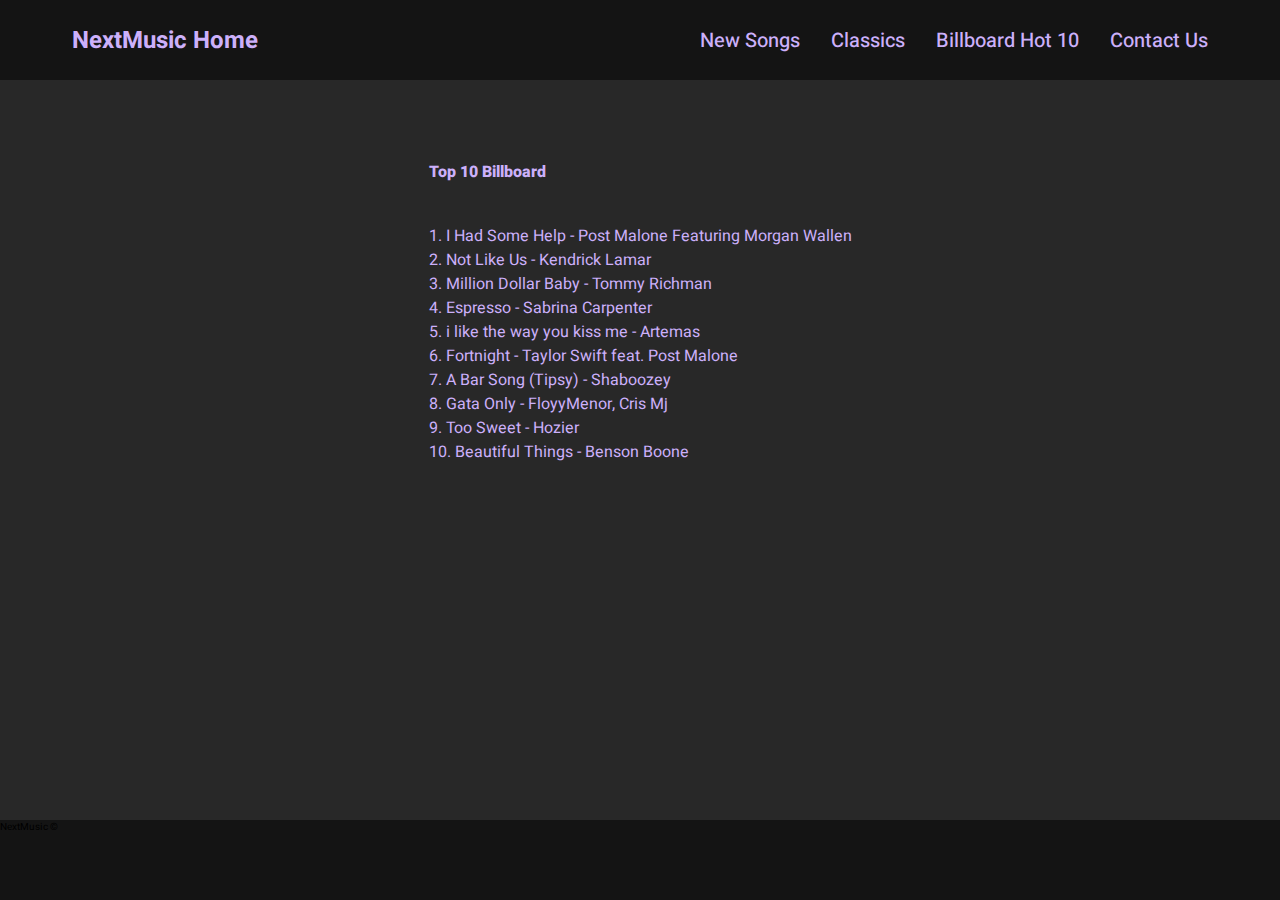
<file: billboard.html>
<!DOCTYPE html>
<html lang="pt-br">
  <head>
    <meta charset="UTF-8" />
    <meta name="viewport" content="width=device-width, initial-scale=1.0" />
    <title>Next Music</title>

    <link rel="stylesheet" href="billboard.css" />

    <link rel="preconnect" href="https://fonts.googleapis.com" />
    <link rel="preconnect" href="https://fonts.gstatic.com" crossorigin />
    <link
      href="https://fonts.googleapis.com/css2?family=Heebo:wght@100..900&display=swap"
      rel="stylesheet"
    />
  </head>
  <body>
    <header>
        <nav id="navbar">
          <a class="nav-brand" href="index.html">NextMusic Home</a>
  
          <ul class="nav-list">
            <li class="nav-item">
              <a href="newsongs.html">New Songs</a>
            </li>
            <li class="nav-item">
              <a href="classicos.html">Classics</a>
            </li>
            <li class="nav-item">
              <a href="billboard.html">Billboard Hot 10</a>
            </li>
            <li class="nav-item">
              <a href="contato.html">Contact Us</a>
            </li>
          </ul>
        </nav>
    </header>
    <main id="corpo">
        <section id="top-billboard">
          <h3>Top 10 Billboard</h3>
          <ul class="top-songs">
            <li>
              <a
                href="https://www.youtube.com/watch?v=4QIZE708gJ4"
                target="_blank"
                >1. I Had Some Help - Post Malone Featuring Morgan Wallen</a
              >
            </li>
            <li>
              <a
                href="https://www.youtube.com/watch?v=T6eK-2OQtew"
                target="_blank"
                >2. Not Like Us - Kendrick Lamar</a
              >
            </li>
            <li>
              <a
                href="https://www.youtube.com/watch?v=zG5YzRxOcsI"
                target="_blank"
                >3. Million Dollar Baby - Tommy Richman</a
              >
            </li>
            <li>
              <a
                href="https://www.youtube.com/watch?v=eVli-tstM5E"
                target="_blank"
                >4. Espresso - Sabrina Carpenter</a
              >
            </li>
            <li>
              <a
                href="https://www.youtube.com/watch?v=evJ6gX1lp2o"
                target="_blank"
                >5. i like the way you kiss me - Artemas</a
              >
            </li>
            <li>
              <a
                href="https://www.youtube.com/watch?v=q3zqJs7JUCQ"
                target="_blank"
                >6. Fortnight - Taylor Swift feat. Post Malone</a
              >
            </li>
            <li>
              <a
                href="https://www.youtube.com/watch?v=t7bQwwqW-Hc"
                target="_blank"
                >7. A Bar Song (Tipsy) - Shaboozey</a
              >
            </li>
            <li>
              <a
                href="https://www.youtube.com/watch?v=TVEuKyr0M58"
                target="_blank"
                >8. Gata Only - FloyyMenor, Cris Mj</a
              >
            </li>
            <li>
              <a
                href="https://www.youtube.com/watch?v=NTpbbQUBbuo"
                target="_blank"
                >9. Too Sweet - Hozier</a
              >
            </li>
            <li>
              <a
                href="https://www.youtube.com/watch?v=Oa_RSwwpPaA"
                target="_blank"
                >10. Beautiful Things - Benson Boone</a
              >
            </li>
          </ul>
        </section>
      </main>
    <footer>
      <p>NextMusic ©</p>
    </footer>
  </body>
</html>
</file>
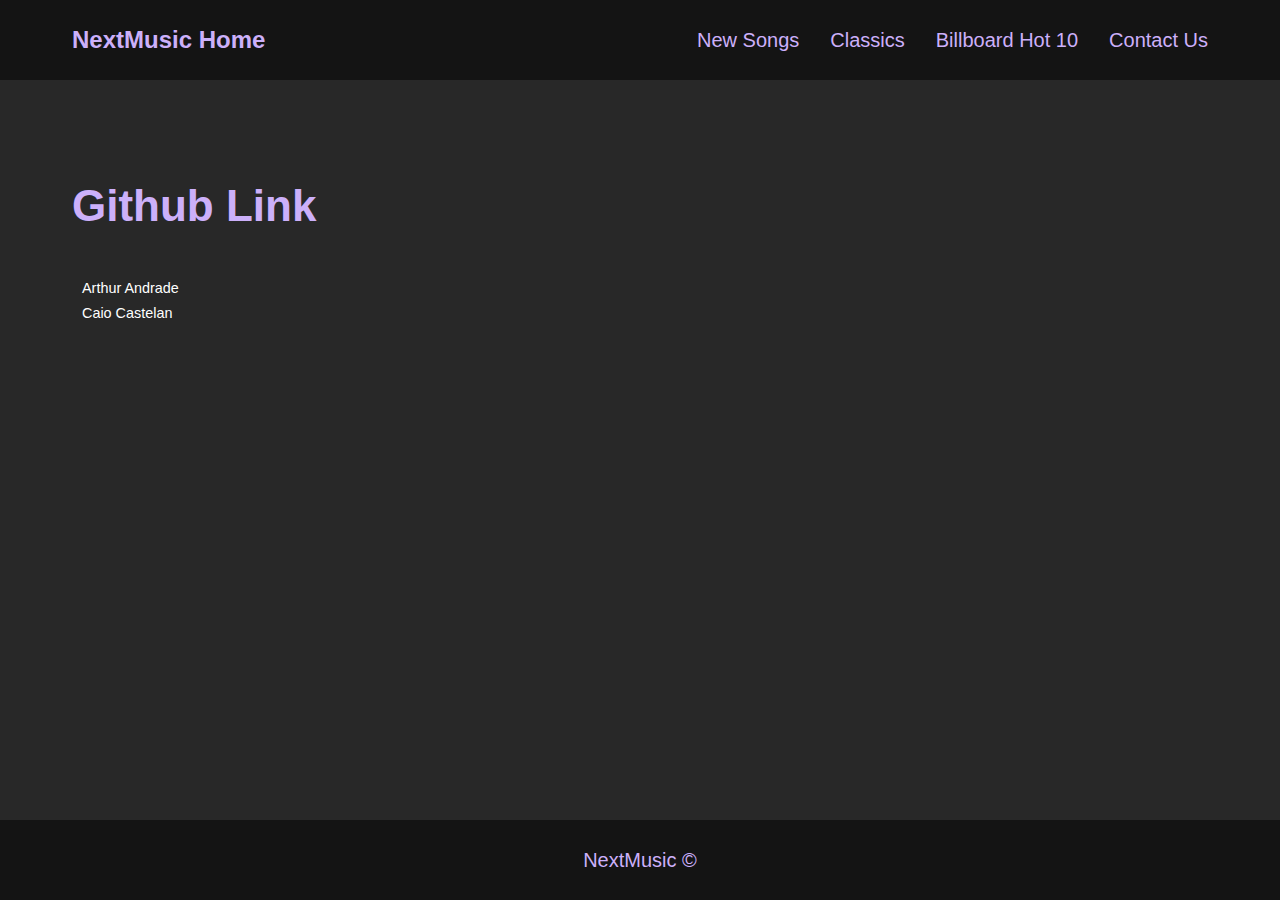
<file: contato.html>
<!DOCTYPE html>
<html lang="en">
<head>
    <meta charset="UTF-8">
    <meta name="viewport" content="width=device-width, initial-scale=1.0">
    <link rel="stylesheet" href="contato.css" />
    <title>NextMusic</title>
</head>
<body>
  <header>
    <nav id="navbar">
      <a class="nav-brand" href="index.html">NextMusic Home</a>

      <ul class="nav-list">
        <li class="nav-item">
          <a href="newsongs.html">New Songs</a>
        </li>
        <li class="nav-item">
          <a href="classicos.html">Classics</a>
        </li>
        <li class="nav-item">
          <a href="billboard.html">Billboard Hot 10</a>
        </li>
        <li class="nav-item">
          <a href="contato.html">Contact Us</a>
        </li>
      </ul>
    </nav>
  </header>

      <main id="corpo">
        <section id="banner">
          <div class="banner-content">
            <h1 class="banner-content-title">
              Github Link
            </h1>
            <p class="banner-content-subtitle">
                <a href="https://github.com/arthraw" target="_blank">Arthur Andrade</a>
            </p>
            <p class="banner-content-subtitle">
               <a href="https://github.com/caiocst" target="_blank">Caio Castelan</a>
            </p>
          </div>
        </section>
    <footer>
      <p>NextMusic ©</p>
    </footer>
</body>
</html>
</file>
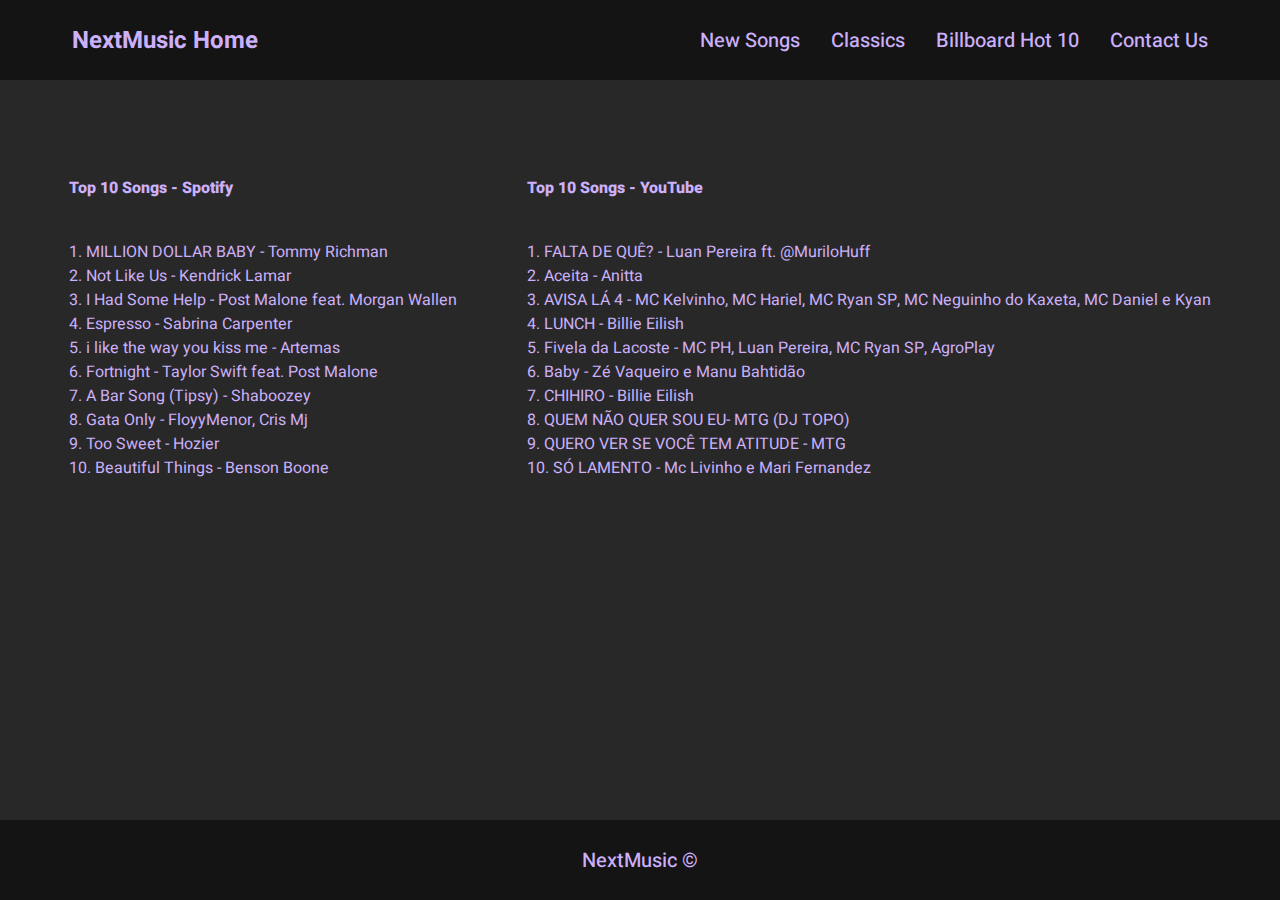
<file: newsongs.html>
<!DOCTYPE html>
<html lang="en">
  <head>
    <meta charset="UTF-8" />
    <meta name="viewport" content="width=device-width, initial-scale=1.0" />
    <title>New Songs</title>
    <link rel="stylesheet" href="styles.css" />
    <link rel="stylesheet" href="newsongs.css" />

    <link rel="preconnect" href="https://fonts.googleapis.com" />
    <link rel="preconnect" href="https://fonts.gstatic.com" crossorigin />
    <link
      href="https://fonts.googleapis.com/css2?family=Heebo:wght@100..900&display=swap"
      rel="stylesheet"
    />
  </head>

  <body>
    <header>
      <nav id="navbar">
        <a class="nav-brand" href="index.html">NextMusic Home</a>

        <ul class="nav-list">
          <li class="nav-item">
            <a href="newsongs.html">New Songs</a>
          </li>
          <li class="nav-item">
            <a href="classicos.html">Classics</a>
          </li>
          <li class="nav-item">
            <a href="billboard.html">Billboard Hot 10</a>
          </li>
          <li class="nav-item">
            <a href="contato.html">Contact Us</a>
          </li>
        </ul>
      </nav>
    </header>
    <main id="corpo">
      <section id="top-spotify">
        <h3>Top 10 Songs - Spotify</h3>
        <ul class="top-songs">
          <li>
            <a
              href="https://www.youtube.com/watch?v=zG5YzRxOcsI"
              target="_blank"
              >1. MILLION DOLLAR BABY - Tommy Richman</a
            >
          </li>
          <li>
            <a
              href="https://www.youtube.com/watch?v=T6eK-2OQtew"
              target="_blank"
              >2. Not Like Us - Kendrick Lamar</a
            >
          </li>
          <li>
            <a
              href="https://www.youtube.com/watch?v=4QIZE708gJ4"
              target="_blank"
              >3. I Had Some Help - Post Malone feat. Morgan Wallen</a
            >
          </li>
          <li>
            <a
              href="https://www.youtube.com/watch?v=eVli-tstM5E"
              target="_blank"
              >4. Espresso - Sabrina Carpenter</a
            >
          </li>
          <li>
            <a
              href="https://www.youtube.com/watch?v=evJ6gX1lp2o"
              target="_blank"
              >5. i like the way you kiss me - Artemas</a
            >
          </li>
          <li>
            <a
              href="https://www.youtube.com/watch?v=q3zqJs7JUCQ"
              target="_blank"
              >6. Fortnight - Taylor Swift feat. Post Malone</a
            >
          </li>
          <li>
            <a
              href="https://www.youtube.com/watch?v=t7bQwwqW-Hc"
              target="_blank"
              >7. A Bar Song (Tipsy) - Shaboozey</a
            >
          </li>
          <li>
            <a
              href="https://www.youtube.com/watch?v=TVEuKyr0M58"
              target="_blank"
              >8. Gata Only - FloyyMenor, Cris Mj</a
            >
          </li>
          <li>
            <a
              href="https://www.youtube.com/watch?v=NTpbbQUBbuo"
              target="_blank"
              >9. Too Sweet - Hozier</a
            >
          </li>
          <li>
            <a
              href="https://www.youtube.com/watch?v=Oa_RSwwpPaA"
              target="_blank"
              >10. Beautiful Things - Benson Boone</a
            >
          </li>
        </ul>
      </section>
      <section id="top-youtube">
        <h3>Top 10 Songs - YouTube</h3>
        <ul class="top-songs">
          <li>
            <a
              href="https://www.youtube.com/watch?v=ZVCmjM_kLBY"
              target="_blank"
              >1. FALTA DE QUÊ? - Luan Pereira ft. @MuriloHuff</a
            >
          </li>
          <li>
            <a
              href="https://www.youtube.com/watch?v=oyhlZhUjaeQ"
              target="_blank"
              >2. Aceita - Anitta</a
            >
          </li>
          <li>
            <a
              href="https://www.youtube.com/watch?v=S4VqjDDni3Q"
              target="_blank"
              >3. AVISA LÁ 4 - MC Kelvinho, MC Hariel, MC Ryan SP, MC Neguinho
              do Kaxeta, MC Daniel e Kyan</a
            >
          </li>
          <li>
            <a
              href="https://www.youtube.com/watch?v=MB3VkzPdgLA"
              target="_blank"
              >4. LUNCH - Billie Eilish</a
            >
          </li>
          <li>
            <a
              href="https://www.youtube.com/watch?v=XwIY-S81MEA"
              target="_blank"
              >5. Fivela da Lacoste - MC PH, Luan Pereira, MC Ryan SP,
              AgroPlay</a
            >
          </li>
          <li>
            <a
              href="https://www.youtube.com/watch?v=Reuub8UmoVI"
              target="_blank"
              >6. Baby - Zé Vaqueiro e Manu Bahtidão</a
            >
          </li>
          <li>
            <a
              href="https://www.youtube.com/watch?v=e_AZJzYe7CU"
              target="_blank"
              >7. CHIHIRO - Billie Eilish</a
            >
          </li>
          <li>
            <a
              href="https://www.youtube.com/watch?v=qnrHjg8yy3A"
              target="_blank"
              >8. QUEM NÃO QUER SOU EU- MTG (DJ TOPO)</a
            >
          </li>
          <li>
            <a
              href="https://www.youtube.com/watch?v=HBJ7f7Lo8qg"
              target="_blank"
              >9. QUERO VER SE VOCÊ TEM ATITUDE - MTG</a
            >
          </li>
          <li>
            <a
              href="https://www.youtube.com/watch?v=k6BMYLC7Kmg"
              target="_blank"
              >10. SÓ LAMENTO - Mc Livinho e Mari Fernandez</a
            >
          </li>
        </ul>
      </section>
    </main>
    <footer>
      <p>NextMusic ©</p>
    </footer>
  </body>
</html>
</file>
<file: billboard.css>
* {
    margin: 0;
    padding: 0;
    box-sizing: border-box;
  }

html {
    font-size: 62.5%;
}

body,
button,
input,
select,
textarea {
    font-family: "Heebo", sans-serif;
}
body {
    display: flex;
    flex-direction: column;
    background-color: rgb(40, 40, 40);
    min-height: 100vh;
}

header {
    background-color: rgb(20, 20, 20);
    height: 8rem;
}

footer {
    background-color: rgb(20, 20, 20);
    height: 8rem;
}

/* BARRA DE NAVEGAÇÃO */

header #navbar {
    display: flex;
    justify-content: space-between;
    align-items: center;

    padding: 0 3.2rem;
    max-width: 1200px;
    margin: 0 auto;
    height: 8rem;

    font-size: 1.6rem;
}

header .nav-brand {
    text-decoration: none;
    font-size: 2.4rem;
    font-weight: 700;
    color: rgb(204, 176, 250);
}

header #navbar .nav-list {
    list-style: none;
    display: flex;
    align-items: center;
    gap: 3.1rem;
}

header #navbar .nav-list .nav-item a {
    text-decoration: none;
    color: rgb(204, 176, 250);
    font-size: 2rem;
    font-weight: 500;
}

header #navbar .nav-list .nav-item a:hover {
    color: #777;
    transition: color 0.3s;
}

header .nav-brand:hover {
    color: #777;
    transition: color 0.3s;
}

/* SECTION BANNER */

main {
    display: flex;
    flex-direction: row;
    flex-grow: 1;
    justify-content: space-evenly;
}

main section h3 {
    text-decoration: none;
    color: rgb(204, 176, 250);
    font-size: 1.6rem;
    font-weight: 800;
    padding-bottom: 4rem;
}

main section ul {
    list-style: none;
    text-decoration: none;
    color: rgb(204, 176, 250);
    font-size: 1.6rem;
    font-weight: 400;
}

main section ul li a {
    text-decoration: none;
    color: rgb(204, 176, 250);
    font-size: 1.6rem;
    font-weight: 400;
}

main section {
    margin-top: 8rem;
    justify-content: space-between;
    align-items: center;
}

#link a:focus {
    outline: none;
}

a:link,
a:visited {
    color: rgb(204, 176, 250); /* ou a cor desejada */
}

a:active {
color: rgb(204, 176, 250); /* ou a cor desejada */
}

a:hover {
color: #777;
transition: color 0.3s;
}

@media (max-width: 74rem) {
    main {
        flex-direction: column;
    }

    main section ul {
        padding-bottom: 2rem;
    }
}
</file>
<file: contato.css>
* {
  margin: 0;
  padding: 0;
  box-sizing: border-box;
}

html {
  font-size: 62.5%;
}

body,
button,
input,
select,
textarea {
  font-family: "Heebo", sans-serif;
}
body {
  display: flex;
  flex-direction: column;
  background-color: rgb(40, 40, 40);
  min-height: 100vh;
}

header {
  background-color: rgb(20, 20, 20);
  height: 8rem;
}

header #navbar {
  display: flex;
  justify-content: space-between;
  align-items: center;
  padding: 0 3.2rem;
  max-width: 1200px;
  margin: 0 auto;
  height: 8rem;

  font-size: 1.6rem;
}
header .nav-brand {
  text-decoration: none;
  font-size: 2.4rem;
  font-weight: 700;
  color: rgb(204, 176, 250);
}
header #navbar .nav-list {
  list-style: none;
  display: flex;
  align-items: center;
  gap: 3.1rem;
}
header #navbar .nav-list .nav-item a {
  text-decoration: none;
  color: rgb(204, 176, 250);
  font-size: 2rem;
  font-weight: 500;
}

header #navbar .nav-list .nav-item a:hover {
  color: #777;
  transition: color 0.3s;
}

header .nav-brand:hover {
  color: #777;
  transition: color 0.3s;
}

main {
  display: flex;
  flex-direction: column;
  margin-top: 9.6rem;
  flex-grow: 1;
}
main #banner {
  display: flex;
  justify-content: flex-start;
  gap: 50rem;
  max-width: 120rem;
  width: 100%;
  padding: 0 3.2rem;
  margin: 0 auto;
  flex-grow: 1;
}
main #banner .banner-content .banner-content-title {
  font-size: 4.4rem;
  font-weight: 700;
  color: rgb(204, 176, 250);
  line-height: 6rem;
  margin-bottom: 4rem;
}
main #banner .banner-content .banner-content-subtitle {
  font-size: 1.6rem;
  font-weight: 400;
  line-height: 2.4rem;
  color: #fff;
  max-width: 500px;
  font-size: larger;
}
main #banner .banner-content .banner-content-subtitle a {
  padding-left: 10px;
  font-size: 1.6rem;
  font-weight: 400;
  line-height: 2.4rem;
  color: #fff;
  max-width: 500px;
  margin-bottom: 3.8rem;
  text-decoration: none;
  font-size: larger;
}
main #banner .banner-content .banner-content-subtitle a:hover {
  font-size: 1.6rem;
  font-weight: 400;
  line-height: 2.4rem;
  color: rgb(204, 176, 250);
  max-width: 500px;
  margin-bottom: 3.8rem;
  text-decoration: none;
}

/* footer */

footer {
  background-color: rgb(20, 20, 20);
  height: 8rem;
}

footer {
  display: flex;
  align-items: center;
  justify-content: center;
}
footer p {
  text-decoration: none;
  color: rgb(204, 176, 250);
  font-size: 2rem;
  font-weight: 500;
}
</file>
<file: styles.css>
* {
  margin: 0;
  padding: 0;
  box-sizing: border-box;
}

html {
  font-size: 62.5%;
}

body,
button,
input,
select,
textarea {
  font-family: "Heebo", sans-serif;
}
body {
  display: flex;
  flex-direction: column;
  background-color: rgb(40, 40, 40);
  min-height: 100vh;
}

header {
  background-color: rgb(20, 20, 20);
  height: 8rem;
}

footer {
  background-color: rgb(20, 20, 20);
  height: 8rem;
}

/* BARRA DE NAVEGAÇÃO */

header #navbar {
  display: flex;
  justify-content: space-between;
  align-items: center;

  padding: 0 3.2rem;
  max-width: 1200px;
  margin: 0 auto;
  height: 8rem;

  font-size: 1.6rem;
}

header .nav-brand {
  text-decoration: none;
  font-size: 2.4rem;
  font-weight: 700;
  color: rgb(204, 176, 250);
}

header #navbar .nav-list {
  list-style: none;
  display: flex;
  align-items: center;
  gap: 3.1rem;
}

header #navbar .nav-list .nav-item a {
  text-decoration: none;
  color: rgb(204, 176, 250);
  font-size: 2rem;
  font-weight: 500;
}

header #navbar .nav-list .nav-item a:hover {
  color: #777;
  transition: color 0.3s;
}

header .nav-brand:hover {
  color: #777;
  transition: color 0.3s;
}

/* SECTION BANNER */

main {
  display: flex;
  flex-direction: column;
  margin-top: 9.6rem;
  flex-grow: 1;
}

main #banner {
  display: flex;
  justify-content: flex-start;
  gap: 50rem;
  max-width: 120rem;
  width: 100%;
  padding: 0 3.2rem;
  margin: 0 auto;
  flex-grow: 1;
}

main #banner .banner-content .banner-content-title {
  font-size: 4.4rem;
  font-weight: 700;
  color: rgb(204, 176, 250);
  line-height: 6rem;
  margin-bottom: 4rem;
}

main #banner .banner-content .banner-content-subtitle {
  font-size: 1.6rem;
  font-weight: 400;
  line-height: 2.4rem;
  color: #fff;
  max-width: 500px;
  margin-bottom: 3.8rem;
}

main #banner .banner-content .banner-content-button {
  background-color: rgb(204, 176, 250);
  color: white;
  font-size: 2rem;
  font-weight: 500;
  border: none;
  border-radius: 2px;
  padding: 0.8rem 2.4rem;
  cursor: pointer;
}

main #banner .banner-content .banner-content-button:hover {
  color: #777;
  transition: color 0.3s;
}

main #banner .banner-image {
  /* border-radius: 30%; */
  width: 100%;
  max-width: 60rem;
  /* border: solid 0.5rem rgb(204, 176, 250); */
}

@media (max-width: 92rem) {
  main #banner {
    flex-direction: column-reverse;
    align-items: center;
    gap: 2rem;
  }

  main #banner .banner-content {
    text-align: center;
  }
}

/* SECTION POSTS */

section#posts {
  margin-top: 7.1rem;
  background-color: rgb(45, 45, 45);
  flex-grow: 1;
  justify-content: space-between;
  display: flex;
}

section#posts .posts-content {
  padding: 0 3.2rem;
  max-width: 120rem;
  margin: 0 auto;
}

#posts .posts-content .posts-content-header {
  display: flex;
  justify-content: space-between;
  align-items: center;
  padding: 1.5rem 0;
}

#posts .posts-content .posts-content-header .section-title {
  font-size: 2.2rem;
  font-weight: 500;
  color: rgb(204, 176, 250);
}

#posts .posts-content .posts-content-header .view-all-link {
  text-decoration: none;
  color: rgb(204, 176, 250);
  font-size: 1.5rem;
}

#posts .posts-content .posts-content-header .view-all-link:hover {
  color: #777;
  transition: color 0.3s;
}

#posts .posts-content .posts-cards {
  display: flex;
  justify-content: space-between;
  gap: 3.2rem;
  margin-bottom: 3.2rem;
}

#posts .posts-content .posts-cards .post-card {
  padding: 2.4rem;
}

#posts .posts-content .posts-cards .post-card-middle {
  padding: 2.4rem;
}

#posts .posts-content .posts-cards .post-card .post-card-image {
  height: 200px;
  width: 250px;
}

#posts .posts-content .posts-cards .post-card h3 {
  font-size: 2.3rem;
  font-weight: 700;
  color: rgb(204, 176, 250);
  margin-bottom: 3.7rem;
}

#posts .posts-content .posts-cards .post-card span {
  font-size: 1.8rem;
  font-weight: 400;
  color: #fff;
  margin-bottom: 2.4rem;
  display: block;
}

#posts .posts-content .posts-cards .post-card p {
  font-size: 1.5rem;
  font-weight: 400;
  color: #fff;
}

/* footer */
footer {
  display: flex;
  align-items: center;
  justify-content: center;
}
footer p {
  text-decoration: none;
  color: rgb(204, 176, 250);
  font-size: 2rem;
  font-weight: 500;
}

@media (max-width: 74rem) {
  #posts .posts-content .posts-cards {
    flex-direction: column;
  }
}
</file>
<file: newsongs.css>
* {
  margin: 0;
  padding: 0;
  box-sizing: border-box;
}

html {
  font-size: 62.5%;
}

body,
button,
input,
select,
textarea {
  font-family: "Heebo", sans-serif;
}
body {
  display: flex;
  flex-direction: column;
  background-color: rgb(40, 40, 40);
  min-height: 100vh;
}

header {
  background-color: rgb(20, 20, 20);
  height: 8rem;
}

footer {
  background-color: rgb(20, 20, 20);
  height: 8rem;
}

/* BARRA DE NAVEGAÇÃO */

header #navbar {
  display: flex;
  justify-content: space-between;
  align-items: center;

  padding: 0 3.2rem;
  max-width: 1200px;
  margin: 0 auto;
  height: 8rem;

  font-size: 1.6rem;
}

header .nav-brand {
  text-decoration: none;
  font-size: 2.4rem;
  font-weight: 700;
  color: rgb(204, 176, 250);
}

header #navbar .nav-list {
  list-style: none;
  display: flex;
  align-items: center;
  gap: 3.1rem;
}

header #navbar .nav-list .nav-item a {
  text-decoration: none;
  color: rgb(204, 176, 250);
  font-size: 2rem;
  font-weight: 500;
}

header #navbar .nav-list .nav-item a:hover {
  color: #777;
  transition: color 0.3s;
}

header .nav-brand:hover {
  color: #777;
  transition: color 0.3s;
}

/* SECTION BANNER */

main {
  display: flex;
  flex-direction: row;
  margin-top: 9.6rem;
  flex-grow: 1;
  justify-content: space-evenly;
}

main section h3 {
  text-decoration: none;
  color: rgb(204, 176, 250);
  font-size: 1.6rem;
  font-weight: 800;
  padding-bottom: 4rem;
}

main section ul {
  list-style: none;
  text-decoration: none;
  color: rgb(204, 176, 250);
  font-size: 1.6rem;
  font-weight: 400;
}

main section ul li a {
  text-decoration: none;
  color: rgb(204, 176, 250);
  font-size: 1.6rem;
  font-weight: 400;
}

#link a:focus {
  outline: none;
}

a:link,
a:visited {
  color: rgb(204, 176, 250); /* ou a cor desejada */
}

a:active {
  color: rgb(204, 176, 250); /* ou a cor desejada */
}

a:hover {
  color: #777;
  transition: color 0.3s;
}

@media (max-width: 74rem) {
  main {
    flex-direction: column;
  }

  main section ul {
    padding-bottom: 2rem;
  }
}
</file>
